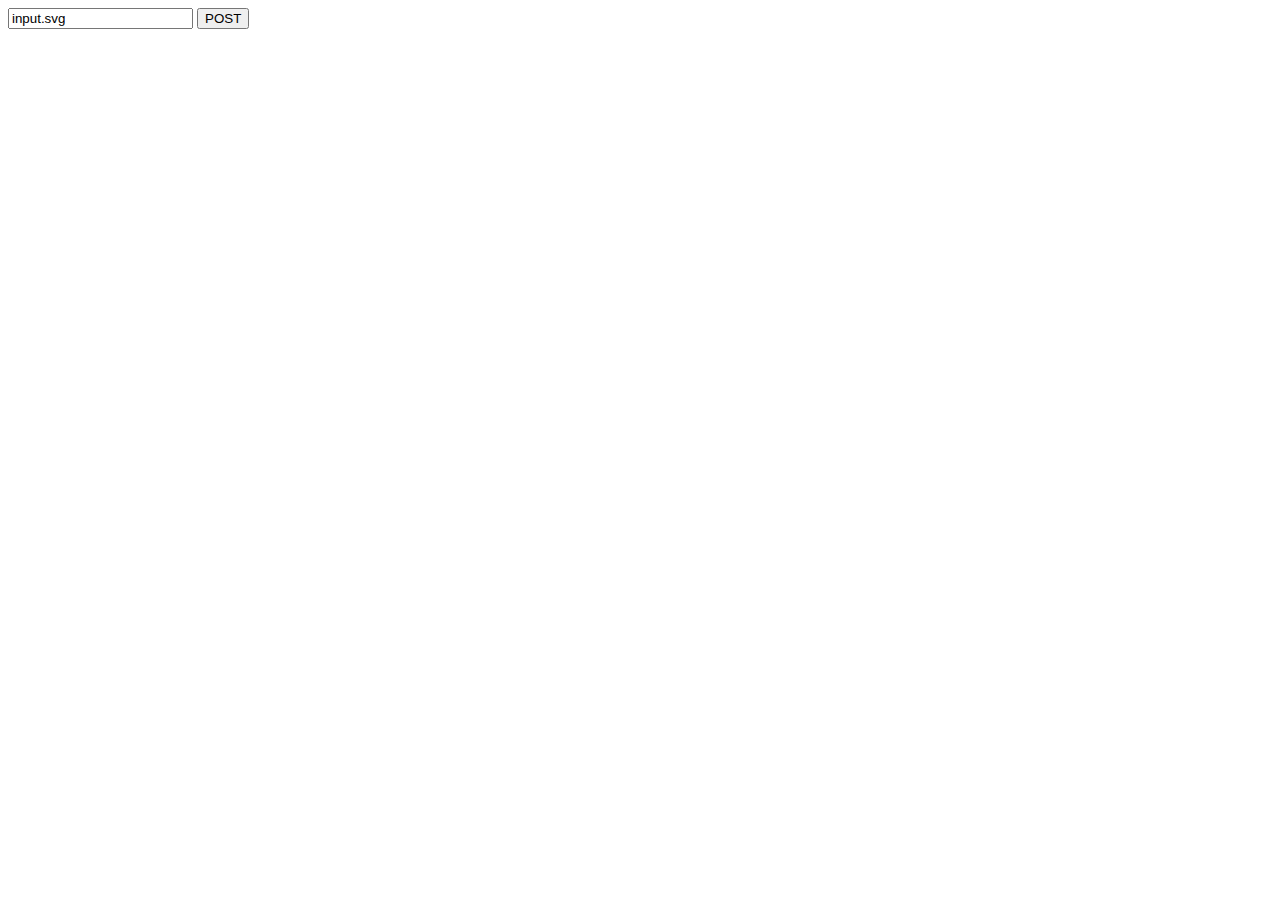
<file: seat generator/index.html>
<!DOCTYPE html>
<html lang="en">
<head>
    <meta charset="UTF-8">
    <meta http-equiv="X-UA-Compatible" content="IE=edge">
    <meta name="viewport" content="width=device-width, initial-scale=1.0">
    <title>Seat Generator</title>
</head>
<body>
    <input type="text" id="input" value="input.svg">
    <script src="script.js"></script>
</body>
</html>
</file>
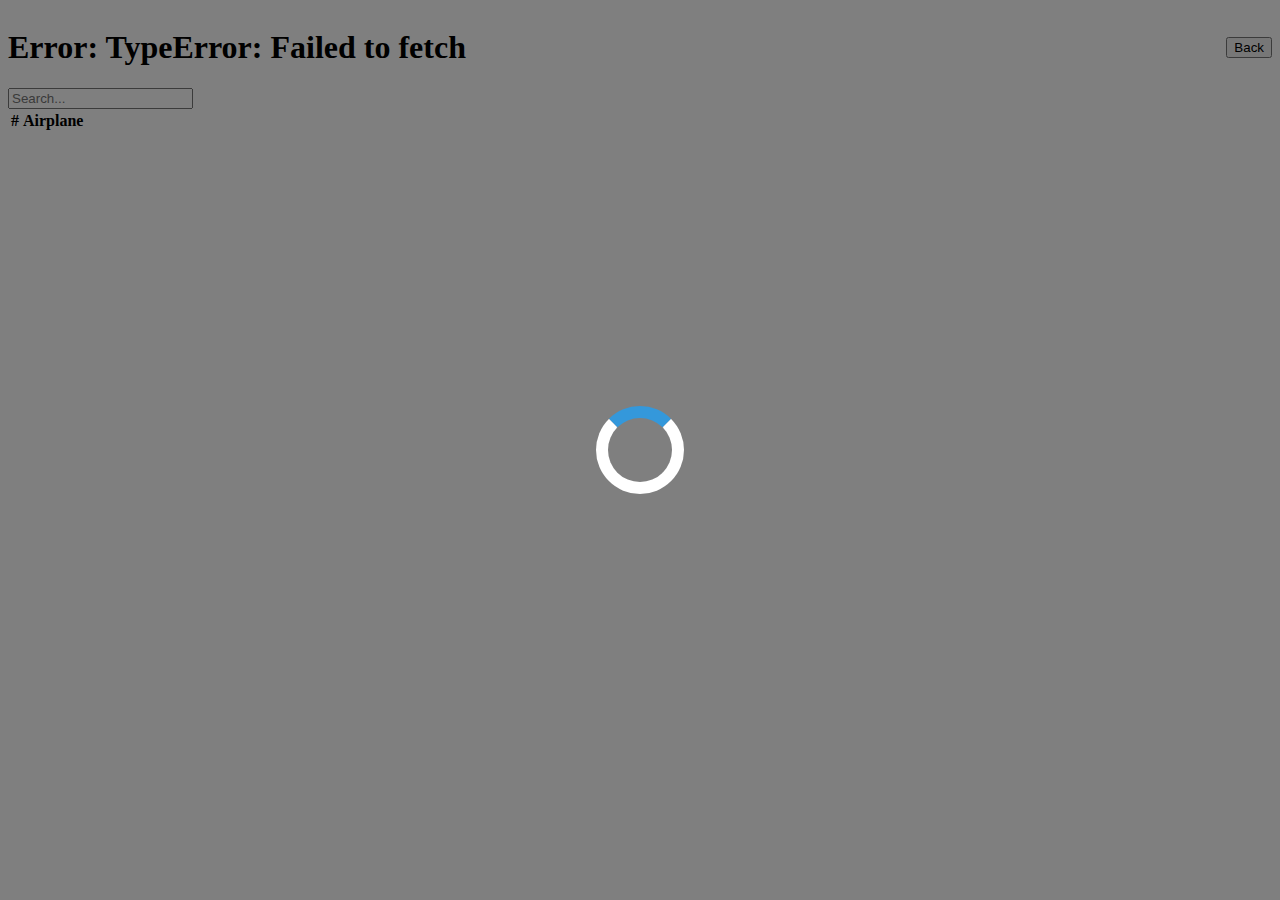
<file: front-end/airplanes/index.html>
<!DOCTYPE html>
<html lang="en">
<head>
    <meta charset="UTF-8">
    <meta http-equiv="X-UA-Compatible" content="IE=edge">
    <meta name="viewport" content="width=device-width, initial-scale=1.0">
    <title>UKTC Airlines ✈ Airplanes</title>
    <link rel="icon" href="https://uktc-bg.com/uktc-content/themes/uktc-wp/images/logo.png">

    <link href="https://cdn.jsdelivr.net/npm/bootstrap@5.3.0/dist/css/bootstrap.min.css" rel="stylesheet" integrity="sha384-9ndCyUaIbzAi2FUVXJi0CjmCapSmO7SnpJef0486qhLnuZ2cdeRhO02iuK6FUUVM" crossorigin="anonymous">
    
    <style>
        dialog::backdrop {
            background-color: rgba(0, 0, 0, 0.5);
        }
        dialog{
            border: none;
            background: none;
            overflow: hidden;
        }
        #loading {
            border: 1vw solid white;
            border-top: 1vw solid #3498db;
            border-radius: 50%;
            width: 5vw;
            height: 5vw;
            animation: spin 2s linear infinite;
        }
        @keyframes spin {
            0% { transform: rotate(0deg); }
            100% { transform: rotate(360deg); }
        }

        tbody tr {
            cursor: pointer;
        }
        tbody tr:hover {
            filter: brightness(90%);
        }
        tbody tr:active {
            filter: brightness(80%);
        }
    </style>
    
</head>
<body>

    <dialog>
        <div id="loading"></div>
    </dialog>
    <script>
        window.onload = () => {
            let dialog = document.getElementsByTagName("dialog")[0];
            dialog.showModal()
            dialog.blur();
        }
    </script>
    
    <div class="container mt-5">
        <div style="display: grid; grid-template-columns: max-content auto max-content;">
            <h1 id="theTitle">Airplanes</h1>
            <a href="../" style="grid-column: 3; align-self: center;">
                <button type="button" class="btn btn-outline-danger">Back</button>
            </a>
        </div>
  
        <input class="form-control" id="theSearchBar" type="text" placeholder="Search...">
  
        <table class="table table-striped mt-3">
            <thead>
                <tr>
                    <th scope="col">#</th>
                    <th scope="col">Airplane</th>
                </tr>
            </thead>
            <tbody id="theTableBody">
                <!-- Table is filled using JS -->
            </tbody>
        </table>
  
    </div>
  
    <script>

        fetch(`http://127.0.0.1:8080/planeData`) // Fetch the airplanes
        .then(response => response.json())
        .then(data => {
            render(data);
        })
        .catch(error => {
            console.error('Error:', error);
            document.getElementById("theTitle").innerHTML = `Error: ${error}`;
        });
        
        /* fetch(`protocol.json`) // Fetch the airplanes
        .then(response => response.json())
        .then(data => {
            setTimeout(() => {
                render(data);
            }, 50);
        })
        .catch(error => {
            console.error('Error:', error);
            document.getElementById("theTitle").innerHTML = `Error: ${error}`;
        }); */


        function render(data) // Show the airplanes to the user
        {
            document.getElementsByTagName("dialog")[0].close();
            
            let theTableBody = document.getElementById("theTableBody");
            data.forEach(plane => {
                let tr = document.createElement("tr");
                let id = document.createElement("th");
                let model = document.createElement("td");
                
                id.innerText = plane.id;
                model.innerText = plane.model;
                tr.addEventListener("click", () => window.location.href = `render/index.html?id=${plane.id}`);
                
                tr.appendChild(id);
                tr.appendChild(model);
                theTableBody.appendChild(tr);
            });

            document.getElementById('theSearchBar').addEventListener('keyup', function () {
                let filter = this.value.toLowerCase();
                let rows = document.getElementById('theTableBody').getElementsByTagName('tr');
                for (let i = 0; i < rows.length; i++) {
                    let rowName = rows[i].getElementsByTagName('td')[0];
                    let rowId = rows[i].getElementsByTagName('th')[0];

                    let rowNameText = rowName.textContent || rowName.innerText;
                    let rowIdText = rowId.textContent || rowId.innerText;
                    
                    rows[i].style.display = "none";
                    if (rowNameText.toLowerCase().indexOf(filter) > -1) {
                        rows[i].style.display = "";
                    }else if (rowIdText.toLowerCase().indexOf(filter) > -1) {
                        rows[i].style.display = "";
                    }
                    
                }
            });
        }
    </script>

    <script src="https://cdn.jsdelivr.net/npm/bootstrap@5.3.0/dist/js/bootstrap.bundle.min.js" integrity="sha384-geWF76RCwLtnZ8qwWowPQNguL3RmwHVBC9FhGdlKrxdiJJigb/j/68SIy3Te4Bkz" crossorigin="anonymous"></script>
</body>
</html>
</file>
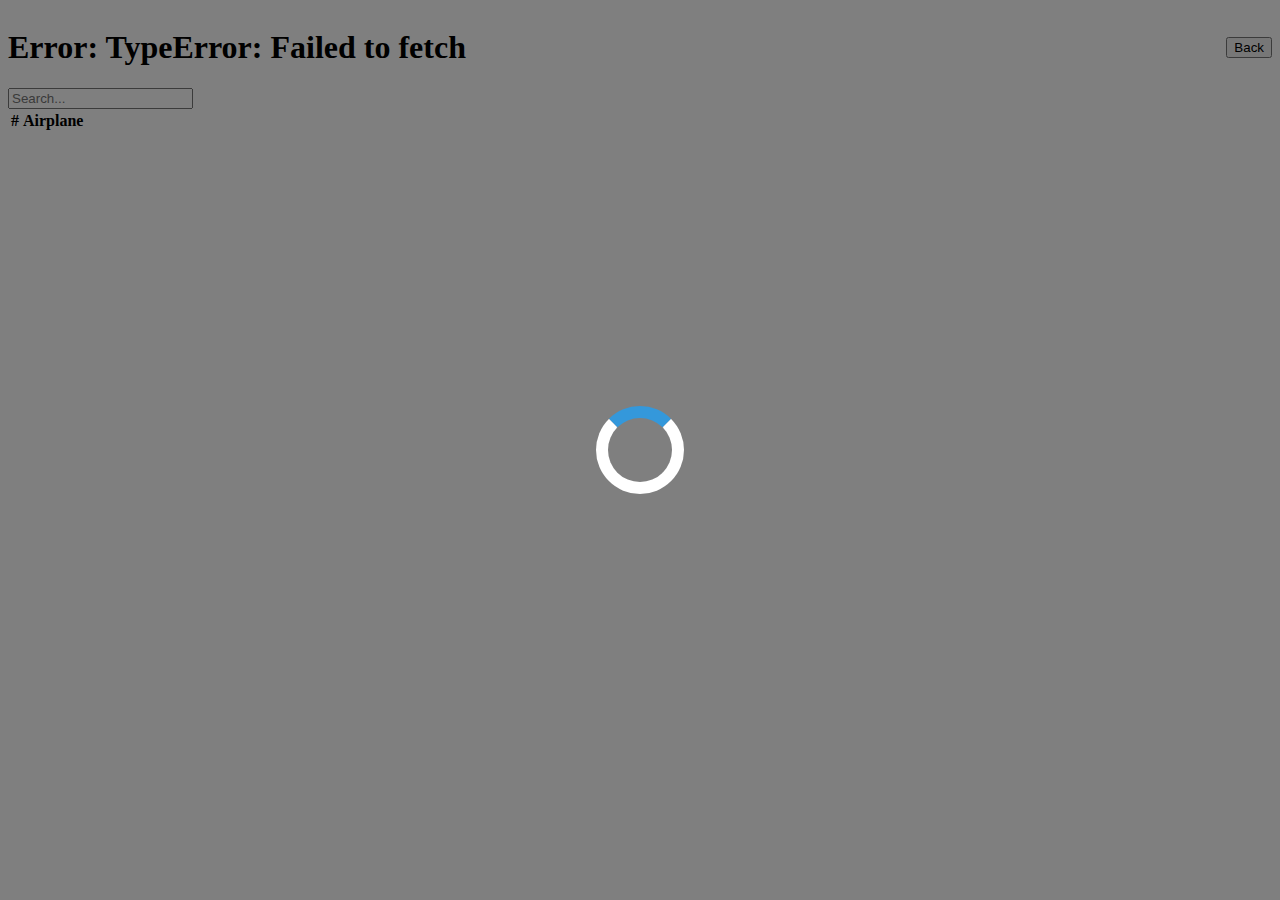
<file: front-end/planes/index.html>
<!DOCTYPE html>
<html lang="en">
<head>
    <meta charset="UTF-8">
    <meta http-equiv="X-UA-Compatible" content="IE=edge">
    <meta name="viewport" content="width=device-width, initial-scale=1.0">
    <title>UKTC Airlines ✈ Airplanes</title>
    <link rel="icon" href="https://uktc-bg.com/uktc-content/themes/uktc-wp/images/logo.png">

    <link href="https://cdn.jsdelivr.net/npm/bootstrap@5.3.0/dist/css/bootstrap.min.css" rel="stylesheet" integrity="sha384-9ndCyUaIbzAi2FUVXJi0CjmCapSmO7SnpJef0486qhLnuZ2cdeRhO02iuK6FUUVM" crossorigin="anonymous">
    
    <style>
        dialog::backdrop {
            background-color: rgba(0, 0, 0, 0.5);
        }
        dialog{
            border: none;
            background: none;
            overflow: hidden;
        }
        #loading {
            border: 1vw solid white;
            border-top: 1vw solid #3498db;
            border-radius: 50%;
            width: 5vw;
            height: 5vw;
            animation: spin 2s linear infinite;
        }
        @keyframes spin {
            0% { transform: rotate(0deg); }
            100% { transform: rotate(360deg); }
        }

        tbody tr {
            cursor: pointer;
        }
        tbody tr:hover {
            filter: brightness(90%);
        }
        tbody tr:active {
            filter: brightness(80%);
        }
    </style>
    
</head>
<body>

    <dialog>
        <div id="loading"></div>
    </dialog>
    <script>
        window.onload = () => {
            let dialog = document.getElementsByTagName("dialog")[0];
            dialog.showModal()
            dialog.blur();
        }
    </script>
    
    <div class="container mt-5">
        <div style="display: grid; grid-template-columns: max-content auto max-content;">
            <h1 id="theTitle">Airplanes</h1>
            <a href="../" style="grid-column: 3; align-self: center;">
                <button type="button" class="btn btn-outline-danger">Back</button>
            </a>
        </div>
  
        <input class="form-control" id="theSearchBar" type="text" placeholder="Search...">
  
        <table class="table table-striped mt-3">
            <thead>
                <tr>
                    <th scope="col">#</th>
                    <th scope="col">Airplane</th>
                </tr>
            </thead>
            <tbody id="theTableBody">
                <!-- Table is filled using JS -->
            </tbody>
        </table>
  
    </div>
  
    <script>

        fetch(`http://127.0.0.1:8080/planeData`) // Fetch the airplanes
        .then(response => response.json())
        .then(data => {
            console.log(data);
            render(data);
        })
        .catch(error => {
            console.error('Error:', error);
            document.getElementById("theTitle").innerHTML = `Error: ${error}`;
        });
        
        /* fetch(`protocol.json`) // Fetch the airplanes
        .then(response => response.json())
        .then(data => {
            setTimeout(() => {
                render(data);
            }, 50);
        })
        .catch(error => {
            console.error('Error:', error);
            document.getElementById("theTitle").innerHTML = `Error: ${error}`;
        }); */


        function render(data) // Show the airplanes to the user
        {
            document.getElementsByTagName("dialog")[0].close();
            
            let theTableBody = document.getElementById("theTableBody");
            data.forEach(plane => {
                let tr = document.createElement("tr");
                let id = document.createElement("th");
                let model = document.createElement("td");
                
                id.innerText = plane.id;
                model.innerText = plane.model;
                tr.addEventListener("click", () => window.location.href = `render/index.html?id=${plane.id}`);
                
                tr.appendChild(id);
                tr.appendChild(model);
                theTableBody.appendChild(tr);
            });

            document.getElementById('theSearchBar').addEventListener('keyup', function () {
                let filter = this.value.toLowerCase();
                let rows = document.getElementById('theTableBody').getElementsByTagName('tr');
                for (let i = 0; i < rows.length; i++) {
                    let rowName = rows[i].getElementsByTagName('td')[0];
                    let rowId = rows[i].getElementsByTagName('th')[0];

                    let rowNameText = rowName.textContent || rowName.innerText;
                    let rowIdText = rowId.textContent || rowId.innerText;
                    
                    rows[i].style.display = "none";
                    if (rowNameText.toLowerCase().indexOf(filter) > -1) {
                        rows[i].style.display = "";
                    }else if (rowIdText.toLowerCase().indexOf(filter) > -1) {
                        rows[i].style.display = "";
                    }
                    
                }
            });
        }
    </script>

    <script src="https://cdn.jsdelivr.net/npm/bootstrap@5.3.0/dist/js/bootstrap.bundle.min.js" integrity="sha384-geWF76RCwLtnZ8qwWowPQNguL3RmwHVBC9FhGdlKrxdiJJigb/j/68SIy3Te4Bkz" crossorigin="anonymous"></script>
</body>
</html>
</file>
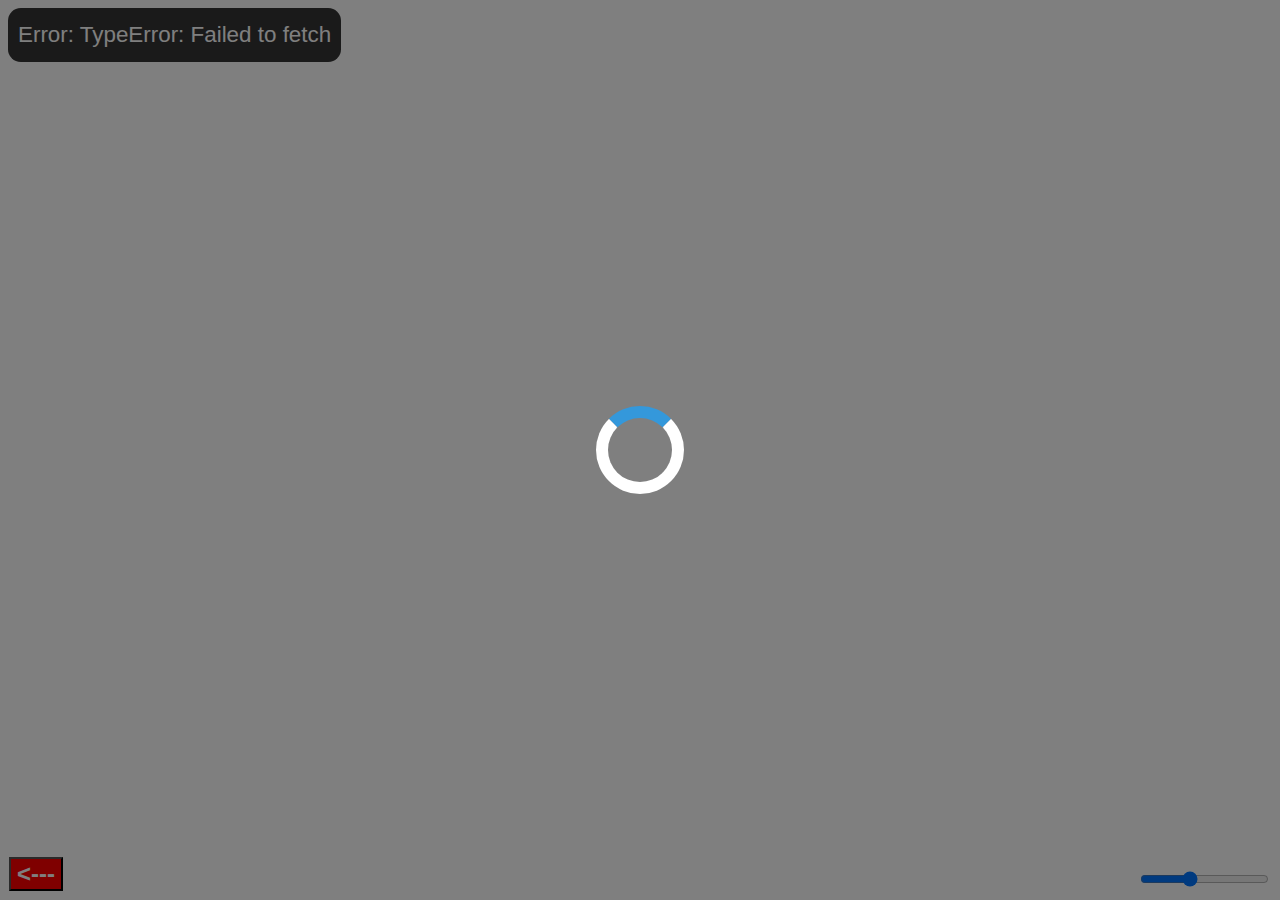
<file: front-end/airplanes/render/index.html>
<!DOCTYPE html>
<html lang="en">
<head>
    <meta charset="UTF-8">
    <meta http-equiv="X-UA-Compatible" content="IE=edge">
    <meta name="viewport" content="width=device-width, initial-scale=1.0">
    <title>UKTC Airlines ✈ Render Airplane</title>
    <link rel="stylesheet" href="style.css">
    <link rel="icon" href="https://uktc-bg.com/uktc-content/themes/uktc-wp/images/logo.png">
</head>
<body>

    <dialog>
        <div id="loading"></div>
    </dialog>
    <script>
        window.onload = () => {
            let dialog = document.getElementsByTagName("dialog")[0];
            dialog.showModal()
            dialog.blur();
        }
    </script>

    <div id="legend"></div>

    <div id="backButton"><Button class="clickable"><---</Button></div>
    <script>document.querySelector("#backButton Button").addEventListener('click', () => window.location.href = '../')</script>

    <div id="zoom"><input id="slider" type="range" min="20" max="100" step="1" value="50"></div>
    <script>
        document.getElementById("slider").addEventListener("input", () => {
            Array.from(document.getElementsByClassName("planeSvg")).forEach(planesvg => {
                planesvg.style.width = `${document.getElementById("slider").value}%`;
            });
        });
    </script>
    
    <div id="planeDiv"></div>

    <script src="script.js"></script>
</body>
</html>
</file>
<file: front-end/airplanes/render/style.css>
/* Loading Circle */
dialog::backdrop {
    background-color: rgba(0, 0, 0, 0.5);
}
dialog{
    border: none;
    background: none;
    overflow: hidden;
}
#loading {
    border: 1vw solid white; /* Light grey */
    border-top: 1vw solid #3498db; /* Blue */
    border-radius: 50%;
    width: 5vw;
    height: 5vw;
    animation: spin 2s linear infinite;
}
@keyframes spin {
    0% { transform: rotate(0deg); }
    100% { transform: rotate(360deg); }
}

/* Zoom slider */
#zoom {
    position: fixed;
    bottom: 1vh;
    right: 1vh;
}

/* Back button */
#backButton {
    width: max-content;
    height: max-content;
    position: fixed;
    bottom: 1vh;
    left: 1vh;
}

#backButton Button {
    background-color: red;
    color: white;
    font-size: x-large;
}

/* General styles */
body {
    background-color: white;
    font-family: sans-serif;
}
button {
    font-family: inherit;
    font-weight: bolder;
}
#legend {
    color:white;
    background-color: #343434;
    padding: 10px;
    border-radius: 1vw;
    width: max-content;
    height: max-content;
    font-size: 1.4em;
    display: grid;
    grid-template-columns: 1fr auto;
    line-height: 1.5;
    position: fixed;
}

.clickable{
    cursor: pointer;
} 
.clickable:hover {
    filter: brightness(90%);
}
.clickable:active {
    filter: brightness(80%);
}

/* Plane Body */
.planeSvg {
    border: 3px solid black;
    background-color: #343434;
    width: 50%;
    height: auto;
    display: block;
    margin-left: auto;
    margin-right: auto;
}


/* Seat popup */
.seatPopup {
    position: absolute;
    width: 200px;
    height: 100px;
    background-color: white;
    border: 1px solid black;
    display: grid;
    grid-template-columns: auto max-content;

    opacity: 0;
    transition: opacity 0.3s linear;
}
.seatPopup h2 {
    margin: 0px;
    text-align: center;
}
.seatPopup h3 {
    margin: 0px;
    text-align: center;
}
.seatPopup button {
    background-color: red;
    color: white;
    grid-row: 1 / 3;
    grid-column: 2 / 3;
}
</file>
